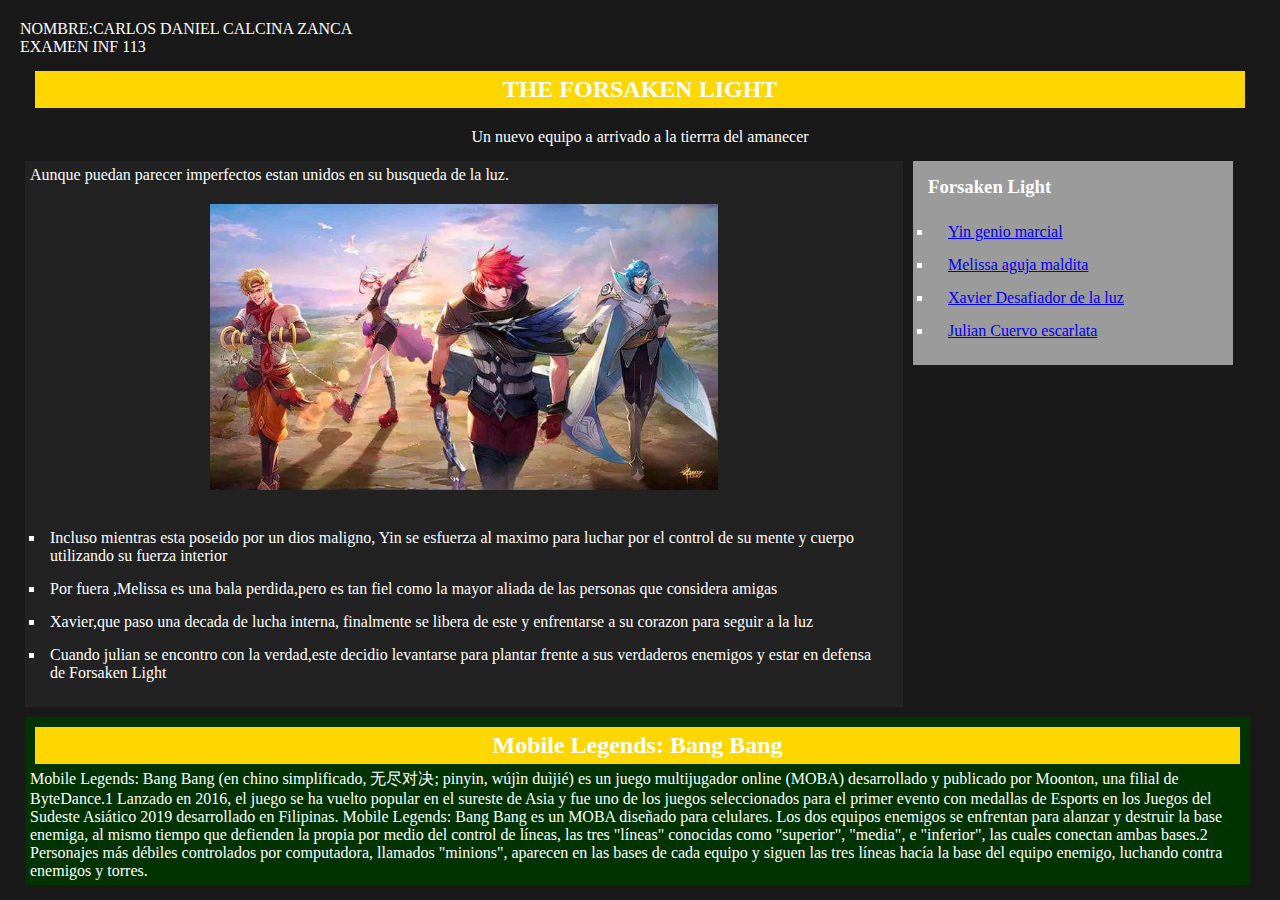
<file: index.html>
<!DOCTYPE html>
<html>
<head>
	<link rel="stylesheet" href="css/estilo_index.css">
</head>
<body>
	NOMBRE:CARLOS DANIEL CALCINA ZANCA <br>
	EXAMEN INF 113
	<header>
	<h2>THE FORSAKEN LIGHT</h2>
	</header>
	<nav>
		Un nuevo equipo a arrivado a la tierrra del amanecer 
	</nav>
	<section>
		Aunque puedan parecer imperfectos estan unidos en su busqueda de la luz.<br>
		<div id="img1">
			<img src="imagenes/The_Forsaken_Light.jpg">
		</div>
		<ul>
			<li>Incluso mientras esta poseido por un dios maligno, Yin se esfuerza al maximo para luchar por el control
			de su mente y cuerpo utilizando su fuerza interior</li>
			<li>Por fuera ,Melissa es una bala perdida,pero es tan fiel como la mayor aliada de las personas que considera amigas</li>
			<li>Xavier,que paso una decada de lucha interna, finalmente se libera de este y enfrentarse a su corazon para seguir a la luz</li>
			<li>Cuando julian se encontro con la verdad,este decidio levantarse para plantar frente a sus verdaderos enemigos y estar en
			defensa de Forsaken Light</li>
		</ul>
	</section>
	<aside>
		<h3>Forsaken Light</h3>
		<ul>
			<li><a href="subpaginas/yin.html">Yin genio marcial</a></li>
			<li><a href="subpaginas/melissa.html">Melissa aguja maldita</a></li>
			<li><a href="subpaginas/xavier.html">Xavier Desafiador de la luz</a></li>
			<li><a href="subpaginas/julian.html">Julian Cuervo escarlata</a></li>
		</ul>
	</aside>
	<footer>
		<h2>Mobile Legends: Bang Bang</h2>
		Mobile Legends: Bang Bang (en chino simplificado, 无尽对决; pinyin, wújìn duìjié) es un juego multijugador online (MOBA) desarrollado 
		y publicado por Moonton, una filial de ByteDance.1​ Lanzado en 2016, el juego se ha vuelto popular en el sureste de Asia y fue uno de los 
		juegos seleccionados para el primer evento con medallas de Esports en los Juegos del Sudeste Asiático 2019 desarrollado en Filipinas.
		Mobile Legends: Bang Bang es un MOBA diseñado para celulares. Los dos equipos enemigos se enfrentan para alanzar y destruir la base enemiga,
		al mismo tiempo que defienden la propia por medio del control de líneas, las tres "líneas" conocidas como "superior", "media", e "inferior",
		las cuales conectan ambas bases.2​ Personajes más débiles controlados por computadora, llamados "minions", aparecen en las bases de 
		cada equipo y siguen las tres líneas hacía la base del equipo enemigo, luchando contra enemigos y torres.
	</footer>
</body>
</html>
</file>
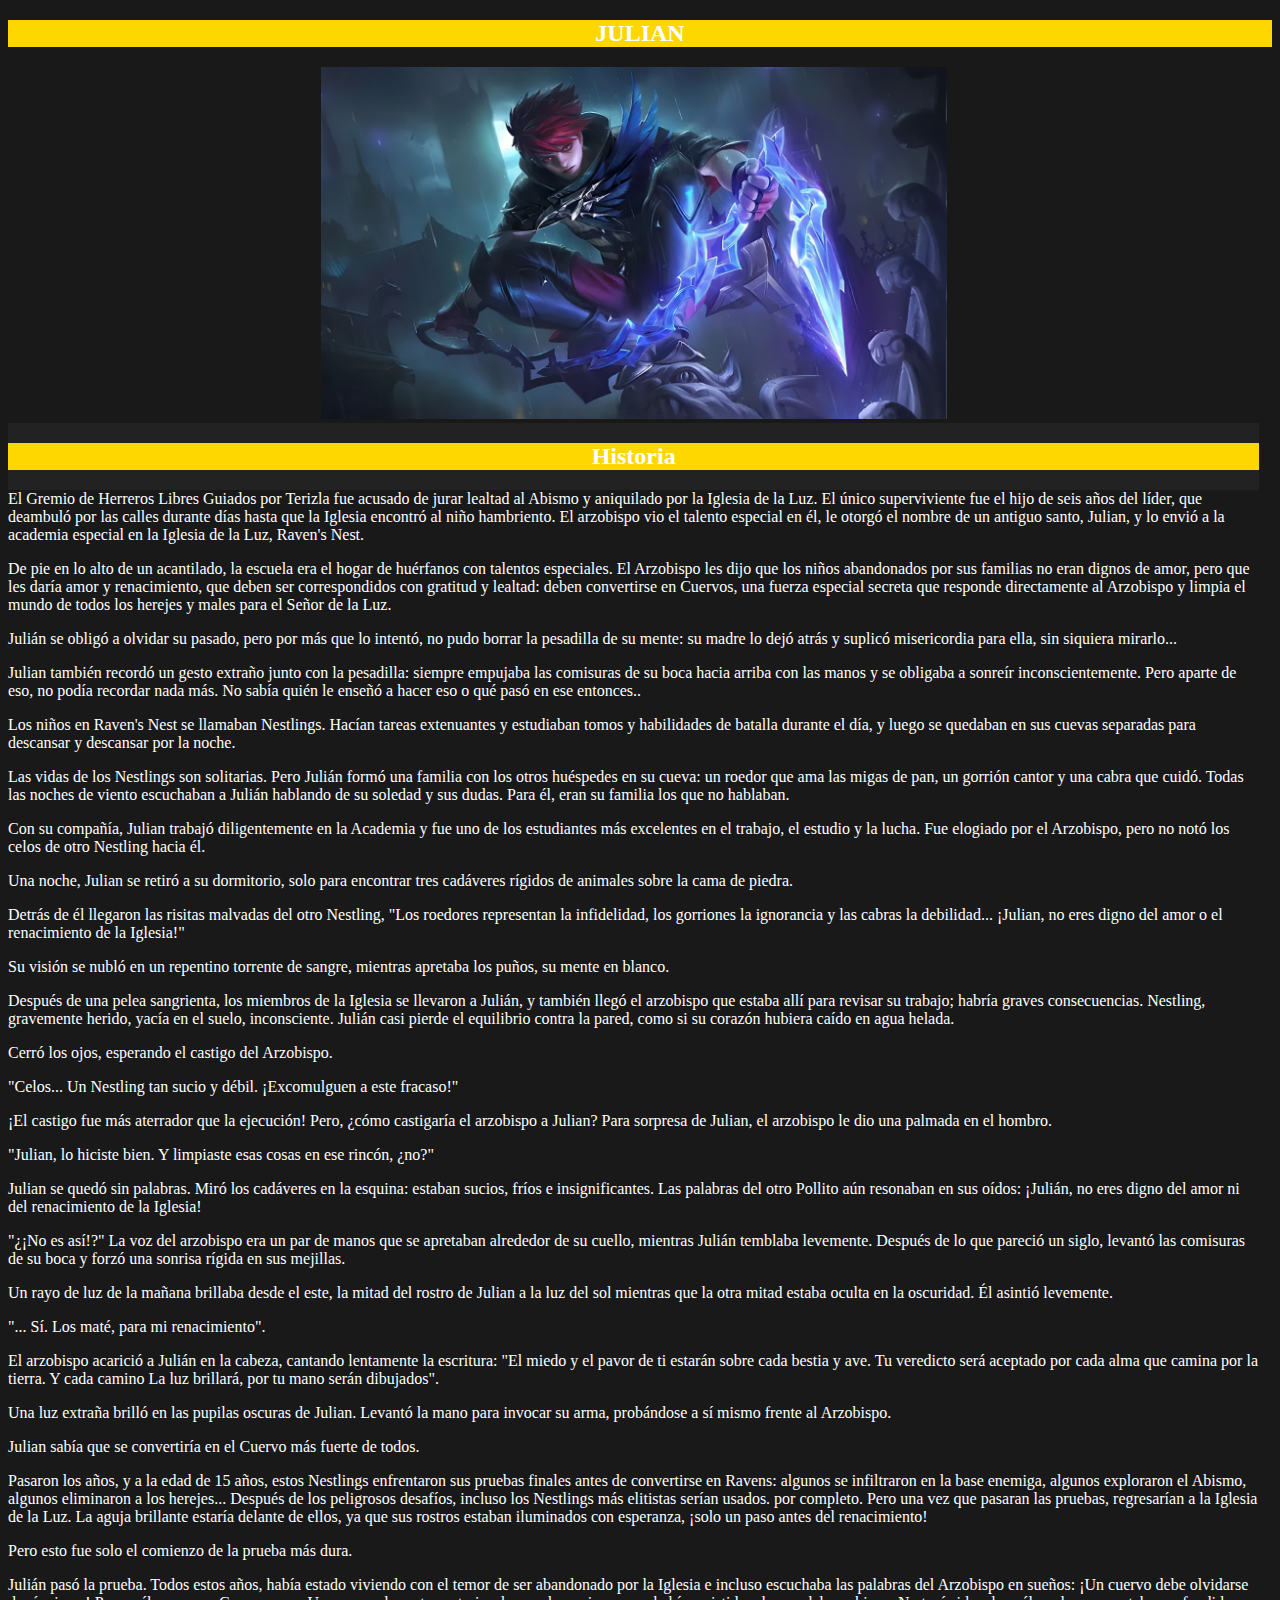
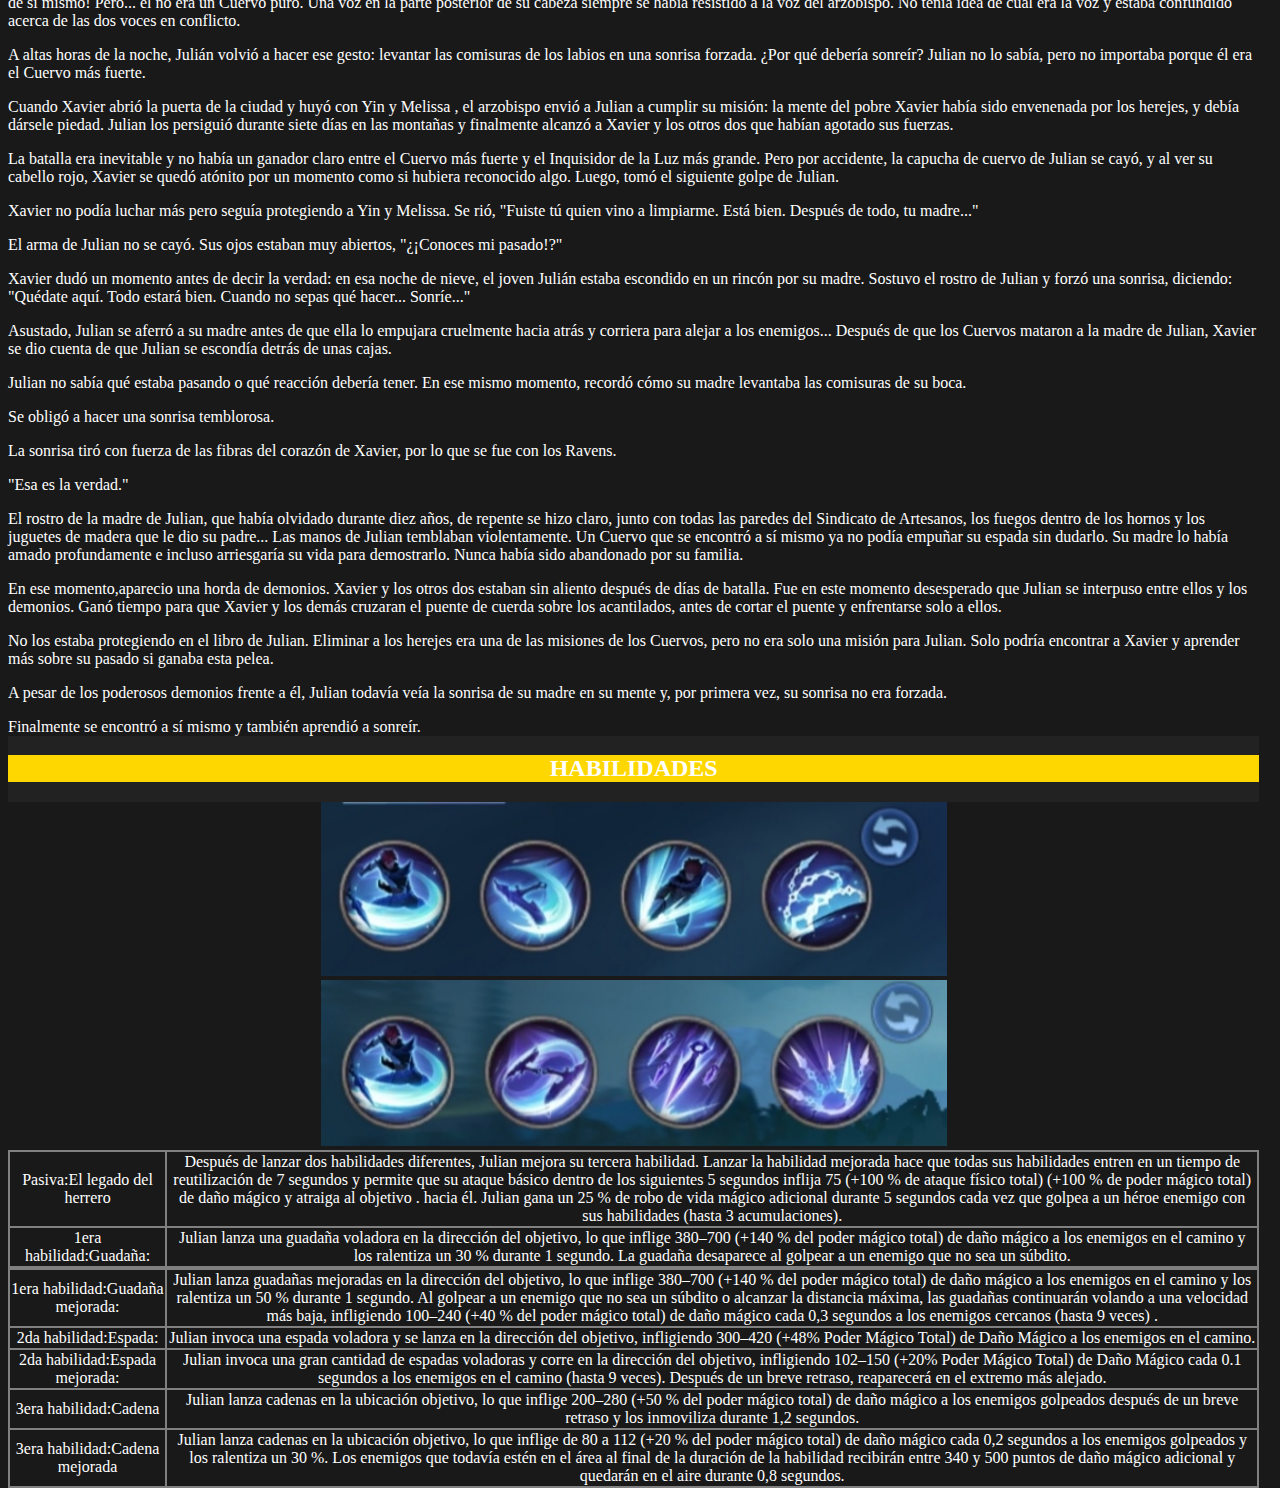
<file: subpaginas/julian.html>
<!DOCTYPE html>
<html>
<head>
	<link rel="stylesheet" href="css_e_imagenes/estilosubp.css">
</head>
<body>
	<header>
	<h2>JULIAN</h2>
	</header>
	<section>
	<div id="img2">
	<img src="css_e_imagenes/julian.jpg">
	</div>
		<h2>Historia</h2>
			<div id="lore">
				<p>El Gremio de Herreros Libres Guiados por Terizla fue acusado de jurar lealtad al Abismo y aniquilado por la Iglesia de la Luz. El único 
				superviviente fue el hijo de seis años del líder, que deambuló por las calles durante días hasta que la Iglesia encontró al niño hambriento. El arzobispo
				vio el talento especial en él, le otorgó el nombre de un antiguo santo, Julian, y lo envió a la academia especial en la Iglesia de la Luz, Raven's Nest.</p>

				<p>De pie en lo alto de un acantilado, la escuela era el hogar de huérfanos con talentos especiales. El Arzobispo les dijo que los niños abandonados por
				sus familias no eran dignos de amor, pero que les daría amor y renacimiento, que deben ser correspondidos con gratitud y lealtad: deben convertirse en 
				Cuervos, una fuerza especial secreta que responde directamente al Arzobispo y limpia el mundo de todos los herejes y males para el Señor de la Luz.</p>

				<p>Julián se obligó a olvidar su pasado, pero por más que lo intentó, no pudo borrar la pesadilla de su mente: su madre lo dejó atrás y suplicó 
				misericordia para ella, sin siquiera mirarlo...</p>

				<p>Julian también recordó un gesto extraño junto con la pesadilla: siempre empujaba las comisuras de su boca hacia arriba con las manos y
				se obligaba a sonreír inconscientemente. Pero aparte de eso, no podía recordar nada más. No sabía quién le enseñó a hacer eso o qué pasó en ese
				entonces..</p>

				<p>Los niños en Raven's Nest se llamaban Nestlings. Hacían tareas extenuantes y estudiaban tomos y habilidades de batalla durante el día, y 
				luego se quedaban en sus cuevas separadas para descansar y descansar por la noche.</p>

				<p>Las vidas de los Nestlings son solitarias. Pero Julián formó una familia con los otros huéspedes en su cueva: un roedor que ama las migas de pan,
				un gorrión cantor y una cabra que cuidó. Todas las noches de viento escuchaban a Julián hablando de su soledad y sus dudas. Para él, eran su familia
				los que no hablaban.</p>

				<p>Con su compañía, Julian trabajó diligentemente en la Academia y fue uno de los estudiantes más excelentes en el trabajo, el estudio y la lucha.
				Fue elogiado por el Arzobispo, pero no notó los celos de otro Nestling hacia él.</p>

				<p>Una noche, Julian se retiró a su dormitorio, solo para encontrar tres cadáveres rígidos de animales sobre la cama de piedra.</p>

				<p>Detrás de él llegaron las risitas malvadas del otro Nestling, "Los roedores representan la infidelidad, los gorriones la ignorancia y las cabras
				la debilidad... ¡Julian, no eres digno del amor o el renacimiento de la Iglesia!"</p>

				<p>Su visión se nubló en un repentino torrente de sangre, mientras apretaba los puños, su mente en blanco.</p>

				<p>Después de una pelea sangrienta, los miembros de la Iglesia se llevaron a Julián, y también llegó el arzobispo que estaba allí para
				revisar su trabajo; habría graves consecuencias. Nestling, gravemente herido, yacía en el suelo, inconsciente. Julián casi pierde el equilibrio 
				contra la pared, como si su corazón hubiera caído en agua helada.<p>

				<p>Cerró los ojos, esperando el castigo del Arzobispo.</p>

				<p>"Celos... Un Nestling tan sucio y débil. ¡Excomulguen a este fracaso!"</p>

				<p>¡El castigo fue más aterrador que la ejecución! Pero, ¿cómo castigaría el arzobispo a Julian? Para sorpresa de Julian, el arzobispo le dio 
				una palmada en el hombro.</p>

				<p>"Julian, lo hiciste bien. Y limpiaste esas cosas en ese rincón, ¿no?"</p>

				<p>Julian se quedó sin palabras. Miró los cadáveres en la esquina: estaban sucios, fríos e insignificantes. Las palabras del otro Pollito aún
				resonaban en sus oídos: ¡Julián, no eres digno del amor ni del renacimiento de la Iglesia!</p>

				<p>"¿¡No es así!?" La voz del arzobispo era un par de manos que se apretaban alrededor de su cuello, mientras Julián temblaba levemente.
				Después de lo que pareció un siglo, levantó las comisuras de su boca y forzó una sonrisa rígida en sus mejillas.</p>

				<p>Un rayo de luz de la mañana brillaba desde el este, la mitad del rostro de Julian a la luz del sol mientras que la otra mitad estaba oculta en 
				la oscuridad. Él asintió levemente.</p>

				<p>"... Sí. Los maté, para mi renacimiento".</p>

				<p>El arzobispo acarició a Julián en la cabeza, cantando lentamente la escritura: "El miedo y el pavor de ti estarán sobre cada bestia y ave. 
				Tu veredicto será aceptado por cada alma que camina por la tierra. Y cada camino La luz brillará, por tu mano serán dibujados".</p>

				<p>Una luz extraña brilló en las pupilas oscuras de Julian. Levantó la mano para invocar su arma, probándose a sí mismo frente al Arzobispo.</p>

				<p>Julian sabía que se convertiría en el Cuervo más fuerte de todos.</p>

				<p>Pasaron los años, y a la edad de 15 años, estos Nestlings enfrentaron sus pruebas finales antes de convertirse en Ravens: algunos se 
				infiltraron en la base enemiga, algunos exploraron el Abismo, algunos eliminaron a los herejes... Después de los peligrosos desafíos,
				incluso los Nestlings más elitistas serían usados. por completo. Pero una vez que pasaran las pruebas, regresarían a la Iglesia de la Luz.
				La aguja brillante estaría delante de ellos, ya que sus rostros estaban iluminados con esperanza, ¡solo un paso antes del renacimiento!</p>

				<p>Pero esto fue solo el comienzo de la prueba más dura.</p>

				<p>
				Julián pasó la prueba. Todos estos años, había estado viviendo con el temor de ser abandonado por la Iglesia e incluso escuchaba las palabras del
				Arzobispo en sueños: ¡Un cuervo debe olvidarse de sí mismo! Pero... él no era un Cuervo puro. Una voz en la parte posterior de su cabeza siempre
				se había resistido a la voz del arzobispo. No tenía idea de cuál era la voz y estaba confundido acerca de las dos voces en conflicto.</p>

				<p>A altas horas de la noche, Julián volvió a hacer ese gesto: levantar las comisuras de los labios en una sonrisa forzada.
				¿Por qué debería sonreír? Julian no lo sabía, pero no importaba porque él era el Cuervo más fuerte.</p>

				<p>Cuando Xavier abrió la puerta de la ciudad y huyó con Yin y Melissa , el arzobispo envió a Julian a cumplir su misión: la mente del pobre
				Xavier había sido envenenada por los herejes, y debía dársele piedad. Julian los persiguió durante siete días en las montañas y finalmente alcanzó 
				a Xavier y los otros dos que habían agotado sus fuerzas.</p>

				<p>La batalla era inevitable y no había un ganador claro entre el Cuervo más fuerte y el Inquisidor de la Luz más grande. Pero por accidente, 
				la capucha de cuervo de Julian se cayó, y al ver su cabello rojo, Xavier se quedó atónito por un momento como si hubiera reconocido algo. 
				Luego, tomó el siguiente golpe de Julian.</p>

				<p>Xavier no podía luchar más pero seguía protegiendo a Yin y Melissa. Se rió, "Fuiste tú quien vino a limpiarme. Está bien. Después de todo, tu madre..."

				<p>El arma de Julian no se cayó. Sus ojos estaban muy abiertos, "¿¡Conoces mi pasado!?"</p>

				<p>Xavier dudó un momento antes de decir la verdad: en esa noche de nieve, el joven Julián estaba escondido en un rincón por su madre. Sostuvo el rostro
				de Julian y forzó una sonrisa, diciendo: "Quédate aquí. Todo estará bien. Cuando no sepas qué hacer... Sonríe..."</p>

				<p>Asustado, Julian se aferró a su madre antes de que ella lo empujara cruelmente hacia atrás y corriera para alejar a los enemigos... 
				Después de que los Cuervos mataron a la madre de Julian, Xavier se dio cuenta de que Julian se escondía detrás de unas cajas.</p>

				<p>Julian no sabía qué estaba pasando o qué reacción debería tener. En ese mismo momento, recordó cómo su madre levantaba las comisuras de su boca.</p>

				<p>Se obligó a hacer una sonrisa temblorosa.</p>

				<p>La sonrisa tiró con fuerza de las fibras del corazón de Xavier, por lo que se fue con los Ravens.</p>

				<p>"Esa es la verdad."</p>

				<p>El rostro de la madre de Julian, que había olvidado durante diez años, de repente se hizo claro, junto con todas las paredes del Sindicato 
				de Artesanos, los fuegos dentro de los hornos y los juguetes de madera que le dio su padre... Las manos de Julian temblaban violentamente. 
				Un Cuervo que se encontró a sí mismo ya no podía empuñar su espada sin dudarlo. Su madre lo había amado profundamente e incluso arriesgaría su vida 
				para demostrarlo. Nunca había sido abandonado por su familia.</p>
				<p>En ese momento,aparecio una horda de demonios. Xavier y los otros dos estaban sin aliento después de días de batalla. Fue en este momento 
				desesperado que Julian se interpuso entre ellos y los demonios. Ganó tiempo para que Xavier y los demás cruzaran el puente de cuerda sobre los 
				acantilados, antes de cortar el puente y enfrentarse solo a ellos.</p>

				<p>No los estaba protegiendo en el libro de Julian. Eliminar a los herejes era una de las misiones de los Cuervos, pero no era solo una misión para Julian.
				Solo podría encontrar a Xavier y aprender más sobre su pasado si ganaba esta pelea.</p>

				<p>A pesar de los poderosos demonios frente a él, Julian todavía veía la sonrisa de su madre en su mente y, por primera vez, su sonrisa no era forzada.</p>

				<p>Finalmente se encontró a sí mismo y también aprendió a sonreír.</p>
		</div>
		<h2>HABILIDADES</h2>
			<div id="imgs">
				<img src="css_e_imagenes/atj1.jpg"><br>
				<img src="css_e_imagenes/atj2.jpg">
			<div>
			<table>
			<tr>
			<td>Pasiva:El legado del herrero</td>
			<td>Después de lanzar dos habilidades diferentes, Julian mejora su tercera habilidad. Lanzar la habilidad mejorada hace que todas sus habilidades 
			entren en un tiempo de reutilización de 7 segundos y permite que su ataque básico dentro de los siguientes 5 segundos inflija 75
			(+100 % de ataque físico total) (+100 % de poder mágico total) de daño mágico y atraiga al objetivo . hacia él. Julian gana un 25 % de robo de
			vida mágico adicional durante 5 segundos cada vez que golpea a un héroe enemigo con sus habilidades (hasta 3 acumulaciones).</td>
			</tr>
			<tr>
			<td>1era habilidad:Guadaña:</td>
			<td>Julian lanza una guadaña voladora en la dirección del objetivo, lo que inflige 380–700 (+140 % del poder mágico total) de daño mágico a
			los enemigos en el camino y los ralentiza un 30 % durante 1 segundo. La guadaña desaparece al golpear a un enemigo que no sea un súbdito.</td>
			</tr>
			<tr>
			<tr>
			<td>1era habilidad:Guadaña mejorada:</td>
			<td>Julian lanza guadañas mejoradas en la dirección del objetivo, lo que inflige 380–700 (+140 % del poder mágico total) de 
			daño mágico a los enemigos en el camino y los ralentiza un 50 % durante 1 segundo. Al golpear a un enemigo que no sea un súbdito o
			alcanzar la distancia máxima, las guadañas continuarán volando a una velocidad más baja, infligiendo 100–240 (+40 % del poder mágico total) 
			de daño mágico cada 0,3 segundos a los enemigos cercanos (hasta 9 veces) .</td>
			</tr>
			<tr>
			<td>2da habilidad:Espada: </td>
			<td>Julian invoca una espada voladora y se lanza en la dirección del objetivo, infligiendo 300–420 (+48% Poder Mágico Total) de Daño Mágico a
			los enemigos en el camino.</td>
			</tr>
			<tr>
			<td>2da habilidad:Espada mejorada: </td>
			<td>Julian invoca una gran cantidad de espadas voladoras y corre en la dirección del objetivo, infligiendo 102–150 (+20% Poder Mágico Total) 
			de Daño Mágico cada 0.1 segundos a los enemigos en el camino (hasta 9 veces). Después de un breve retraso, reaparecerá en el extremo más alejado.</td>
			</tr>
			<tr>
			<td>3era habilidad:Cadena</td>
			<td>Julian lanza cadenas en la ubicación objetivo, lo que inflige 200–280 (+50 % del poder mágico total) de daño mágico a los enemigos golpeados 
			después de un breve retraso y los inmoviliza durante 1,2 segundos.</td>
			</tr>
			<tr>
			<td>3era habilidad:Cadena mejorada</td>
			<td>Julian lanza cadenas en la ubicación objetivo, lo que inflige de 80 a 112 (+20 % del poder mágico total) de daño mágico cada 0,2 segundos a 
			los enemigos golpeados y los ralentiza un 30 %. Los enemigos que todavía estén en el área al final de la duración de la habilidad recibirán entre 340
			y 500 puntos de daño mágico adicional y quedarán en el aire durante 0,8 segundos.</td>
			</tr>
			</table>
	</section>
</body>
</html>
</file>
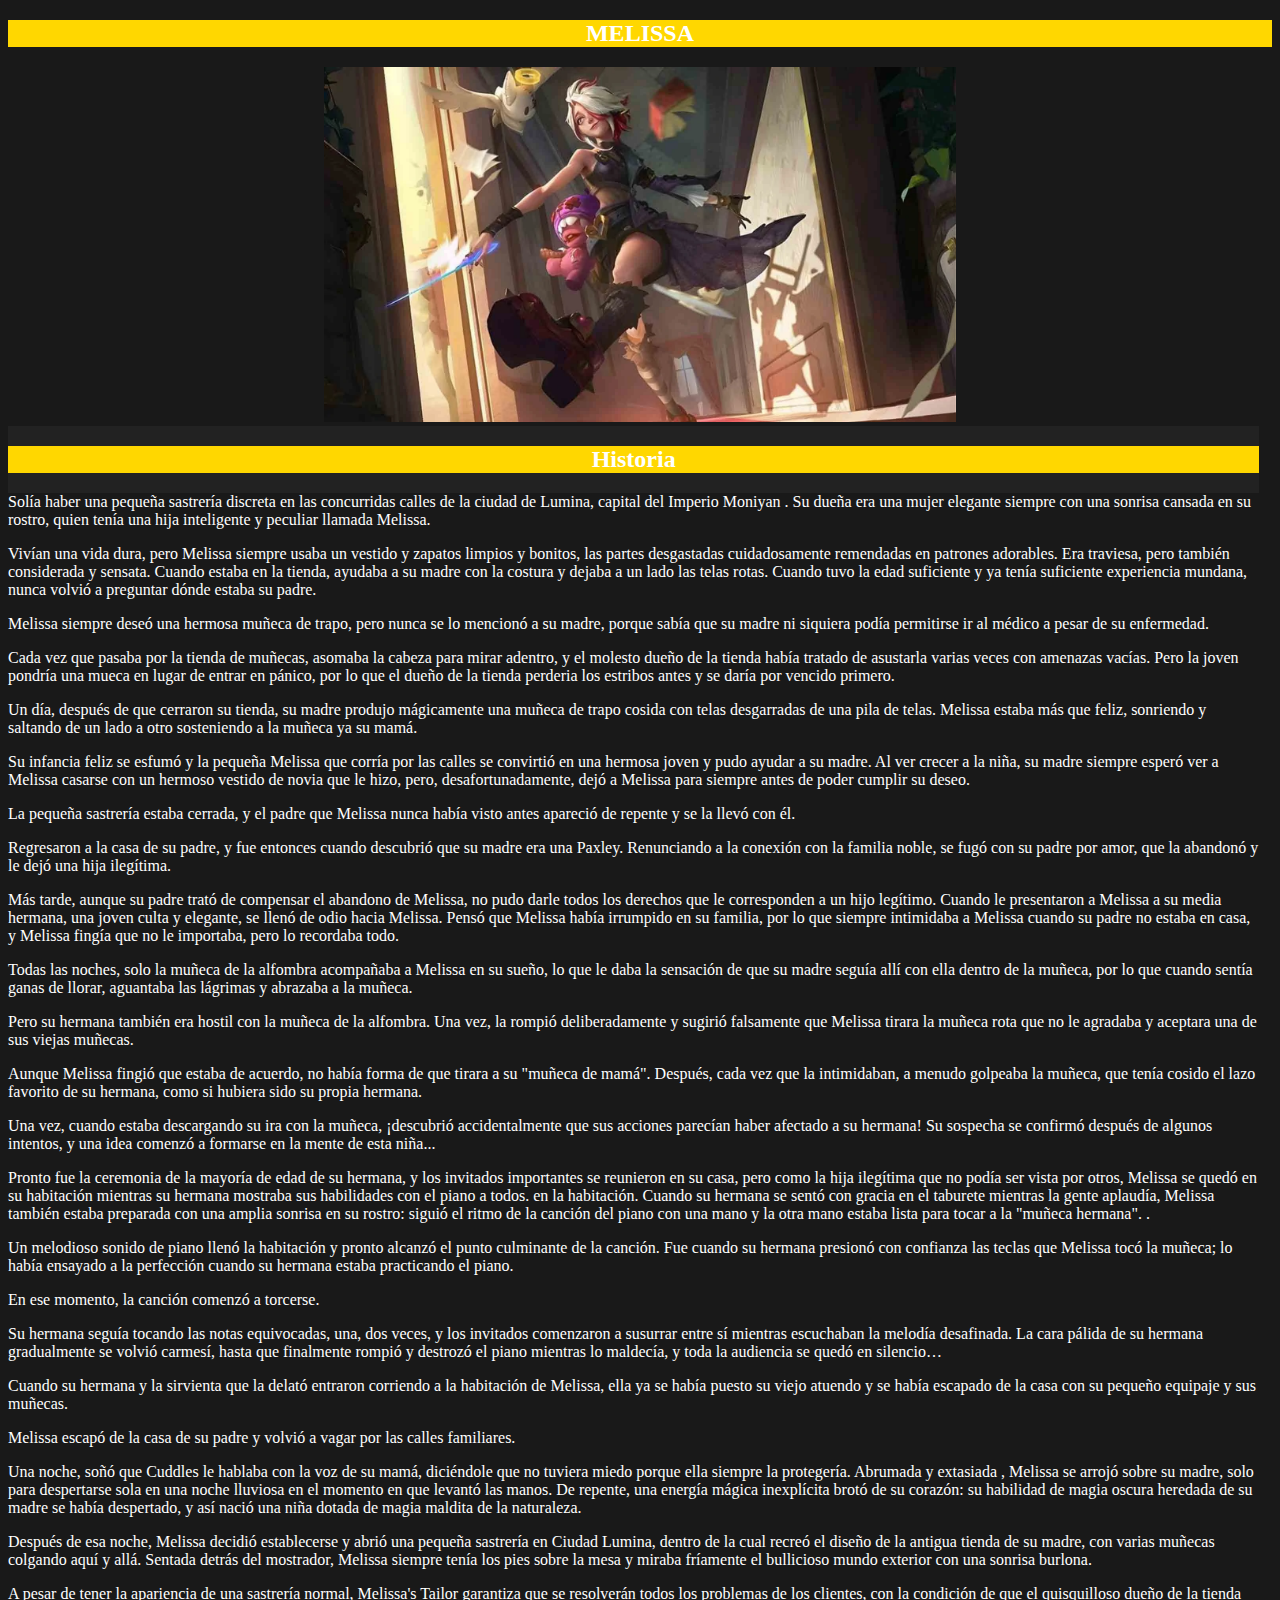
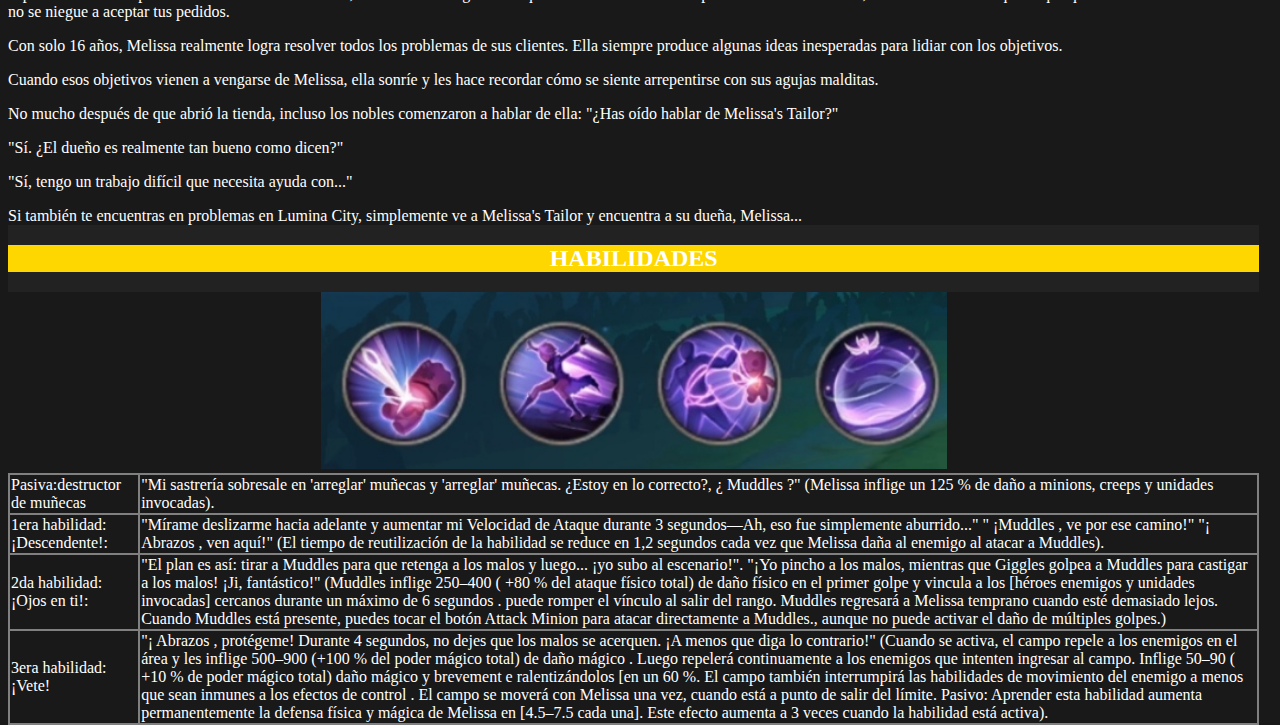
<file: subpaginas/melissa.html>
<!DOCTYPE html>
<html>
<head>
	<link rel="stylesheet" href="css_e_imagenes/estilosubp.css">
</head>
<body>
	<header>
	<h2>MELISSA</h2>
	</header>
	<div id="img2">
	<img src="css_e_imagenes/melissa.webp">
	</div>
	<section>
		<h2>Historia</h2>
		<div id="lore">
			<p>Solía ​​haber una pequeña sastrería discreta en las concurridas calles de la ciudad de Lumina, capital del Imperio Moniyan . Su dueña era una mujer
			elegante siempre con una sonrisa cansada en su rostro, quien tenía una hija inteligente y peculiar llamada Melissa.</p>

			<p>Vivían una vida dura, pero Melissa siempre usaba un vestido y zapatos limpios y bonitos, las partes desgastadas cuidadosamente remendadas en patrones
			adorables. Era traviesa, pero también considerada y sensata. Cuando estaba en la tienda, ayudaba a su madre con la costura y dejaba a un lado las telas rotas.
			Cuando tuvo la edad suficiente y ya tenía suficiente experiencia mundana, nunca volvió a preguntar dónde estaba su padre.</p>

			<p>Melissa siempre deseó una hermosa muñeca de trapo, pero nunca se lo mencionó a su madre, porque sabía que su madre ni siquiera podía permitirse 
			ir al médico a pesar de su enfermedad.</p>

			<p>Cada vez que pasaba por la tienda de muñecas, asomaba la cabeza para mirar adentro, y el molesto dueño de la tienda había tratado de asustarla 
			varias veces con amenazas vacías. Pero la joven pondría una mueca en lugar de entrar en pánico, por lo que el dueño de la tienda 
			perderia los estribos antes y se daría por vencido primero.</p>

			<p>Un día, después de que cerraron su tienda, su madre produjo mágicamente una muñeca de trapo cosida con telas desgarradas de una pila de telas.
			Melissa estaba más que feliz, sonriendo y saltando de un lado a otro sosteniendo a la muñeca ya su mamá.</p>

			<p>Su infancia feliz se esfumó y la pequeña Melissa que corría por las calles se convirtió en una hermosa joven y pudo ayudar a su madre. Al ver 
			crecer a la niña, su madre siempre esperó ver a Melissa casarse con un hermoso vestido de novia que le hizo, pero, desafortunadamente, dejó a
			Melissa para siempre antes de poder cumplir su deseo.</p>

			<p>La pequeña sastrería estaba cerrada, y el padre que Melissa nunca había visto antes apareció de repente y se la llevó con él.</p>

			<p>Regresaron a la casa de su padre, y fue entonces cuando descubrió que su madre era una Paxley. Renunciando a la conexión con la familia noble, 
			se fugó con su padre por amor, que la abandonó y le dejó una hija ilegítima.</p>

			<p>Más tarde, aunque su padre trató de compensar el abandono de Melissa, no pudo darle todos los derechos que le corresponden a un hijo legítimo. 
			Cuando le presentaron a Melissa a su media hermana, una joven culta y elegante, se llenó de odio hacia Melissa. Pensó que Melissa había irrumpido
			en su familia, por lo que siempre intimidaba a Melissa cuando su padre no estaba en casa, y Melissa fingía que no le importaba, pero lo recordaba todo.</p>

			<p>Todas las noches, solo la muñeca de la alfombra acompañaba a Melissa en su sueño, lo que le daba la sensación de que su madre seguía allí 
			con ella dentro de la muñeca, por lo que cuando sentía ganas de llorar, aguantaba las lágrimas y abrazaba a la muñeca.</p>

			<p>Pero su hermana también era hostil con la muñeca de la alfombra. Una vez, la rompió deliberadamente y sugirió falsamente que Melissa tirara la muñeca 
			rota que no le agradaba y aceptara una de sus viejas muñecas.</p>

			<p>Aunque Melissa fingió que estaba de acuerdo, no había forma de que tirara a su "muñeca de mamá". Después, cada vez que la intimidaban,
			a menudo golpeaba la muñeca, que tenía cosido el lazo favorito de su hermana, como si hubiera sido su propia hermana.</p>

			<p>Una vez, cuando estaba descargando su ira con la muñeca, ¡descubrió accidentalmente que sus acciones parecían haber afectado a su hermana! 
			Su sospecha se confirmó después de algunos intentos, y una idea comenzó a formarse en la mente de esta niña...</p>

			<p>Pronto fue la ceremonia de la mayoría de edad de su hermana, y los invitados importantes se reunieron en su casa, pero como la hija ilegítima 
			que no podía ser vista por otros, Melissa se quedó en su habitación mientras su hermana mostraba sus habilidades con el piano a todos.
			en la habitación. Cuando su hermana se sentó con gracia en el taburete mientras la gente aplaudía, Melissa también estaba preparada con una amplia
			sonrisa en su rostro: siguió el ritmo de la canción del piano con una mano y la otra mano estaba lista para tocar a la "muñeca hermana". .</p>

			<p>Un melodioso sonido de piano llenó la habitación y pronto alcanzó el punto culminante de la canción. Fue cuando su hermana presionó con confianza
			las teclas que Melissa tocó la muñeca; lo había ensayado a la perfección cuando su hermana estaba practicando el piano.</p>

			<p>En ese momento, la canción comenzó a torcerse.</p>

			<p>Su hermana seguía tocando las notas equivocadas, una, dos veces, y los invitados comenzaron a susurrar entre sí mientras escuchaban la melodía
			desafinada. La cara pálida de su hermana gradualmente se volvió carmesí, hasta que finalmente rompió y destrozó el piano mientras lo maldecía, y 
			toda la audiencia se quedó en silencio…</p>

			<p>Cuando su hermana y la sirvienta que la delató entraron corriendo a la habitación de Melissa, ella ya se había puesto su viejo atuendo y se 
			había escapado de la casa con su pequeño equipaje y sus muñecas.</p>

			<p>Melissa escapó de la casa de su padre y volvió a vagar por las calles familiares.</p>
			<p>Una noche, soñó que Cuddles le hablaba con la voz de su mamá, diciéndole que no tuviera miedo porque ella siempre la protegería. Abrumada y extasiada
			, Melissa se arrojó sobre su madre, solo para despertarse sola en una noche lluviosa en el momento en que levantó las manos. De repente, una energía mágica
			inexplícita brotó de su corazón: su habilidad de magia oscura heredada de su madre se había despertado, y así nació una niña dotada de magia maldita 
			de la naturaleza.</p>

			<p>Después de esa noche, Melissa decidió establecerse y abrió una pequeña sastrería en Ciudad Lumina, dentro de la cual recreó el diseño de la antigua 
			tienda de su madre, con varias muñecas colgando aquí y allá. Sentada detrás del mostrador, Melissa siempre tenía los pies sobre la mesa y miraba
			fríamente el bullicioso mundo exterior con una sonrisa burlona.</p>

			<p>A pesar de tener la apariencia de una sastrería normal, Melissa's Tailor garantiza que se resolverán todos los problemas de los clientes,
			con la condición de que el quisquilloso dueño de la tienda no se niegue a aceptar tus pedidos.</p>

			<p>Con solo 16 años, Melissa realmente logra resolver todos los problemas de sus clientes. Ella siempre produce algunas ideas inesperadas para lidiar
			con los objetivos.

			<p>Cuando esos objetivos vienen a vengarse de Melissa, ella sonríe y les hace recordar cómo se siente arrepentirse con sus agujas malditas.</p>

			<p>No mucho después de que abrió la tienda, incluso los nobles comenzaron a hablar de ella: "¿Has oído hablar de Melissa's Tailor?"</p>

			<p>"Sí. ¿El dueño es realmente tan bueno como dicen?"</p>

			<p>"Sí, tengo un trabajo difícil que necesita ayuda con..."</p>

			<p>Si también te encuentras en problemas en Lumina City, simplemente ve a Melissa's Tailor y encuentra a su dueña, Melissa...</p>
		
		</div>
		<h2>HABILIDADES</h2>
			<div id="imgs">
			<img src="css_e_imagenes/atm.jpg"><br>
			</div>
			<table>
			<tr>
			<td>Pasiva:destructor de muñecas</td>
			<td>"Mi sastrería sobresale en 'arreglar' muñecas y 'arreglar' muñecas. ¿Estoy en lo correcto?, ¿ Muddles ?"
				(Melissa inflige un 125 % de daño a minions, creeps y unidades invocadas).</td>
			</tr>
			<tr>
			<td>1era habilidad:¡Descendente!:</td>
			<td>"Mírame deslizarme hacia adelante y aumentar mi Velocidad de Ataque durante 3 segundos—Ah, eso fue simplemente aburrido..."
				" ¡Muddles , ve por ese camino!"
				"¡ Abrazos , ven aquí!"
				(El tiempo de reutilización de la habilidad se reduce en 1,2 segundos cada vez que Melissa daña al enemigo al atacar a Muddles).</td>
			</tr>
			<tr>
			<td>2da habilidad:¡Ojos en ti!: </td>
			<td>"El plan es así: tirar a Muddles para que retenga a los malos y luego... ¡yo subo al escenario!".
				"¡Yo pincho a los malos, mientras que Giggles golpea a Muddles para castigar a los malos! ¡Ji, fantástico!"
				(Muddles inflige 250–400 ( +80 % del ataque físico total) de daño físico en el primer golpe y vincula a los 
				[héroes enemigos y unidades invocadas] cercanos durante un máximo de 6 segundos . puede romper el vínculo al salir del rango.
				Muddles regresará a Melissa temprano cuando esté demasiado lejos. Cuando Muddles está presente, puedes tocar el botón Attack 
				Minion para atacar directamente a Muddles., aunque no puede activar el daño de múltiples golpes.)</td>
			</tr>
			<td>3era habilidad:¡Vete!</td>
			<td>"¡ Abrazos , protégeme! Durante 4 segundos, no dejes que los malos se acerquen. ¡A menos que diga lo contrario!"
				(Cuando se activa, el campo repele a los enemigos en el área y les inflige 500–900 (+100 % del poder mágico total) de daño mágico .
				Luego repelerá continuamente a los enemigos que intenten ingresar al campo. Inflige 50–90 ( +10 % de poder mágico total) daño mágico y brevement
				e  ralentizándolos [en un 60 %. El campo también interrumpirá las habilidades de movimiento del enemigo a menos que sean inmunes 
				a los efectos de control . El campo se moverá con Melissa una vez, cuando está a punto de salir del límite.
				Pasivo: Aprender esta habilidad aumenta permanentemente la defensa física y mágica de Melissa en
				[4.5–7.5 cada una]. Este efecto aumenta a 3 veces cuando la habilidad está activa).</td>
			</tr>
			</table>
	</section>
</body>
</html>
</file>
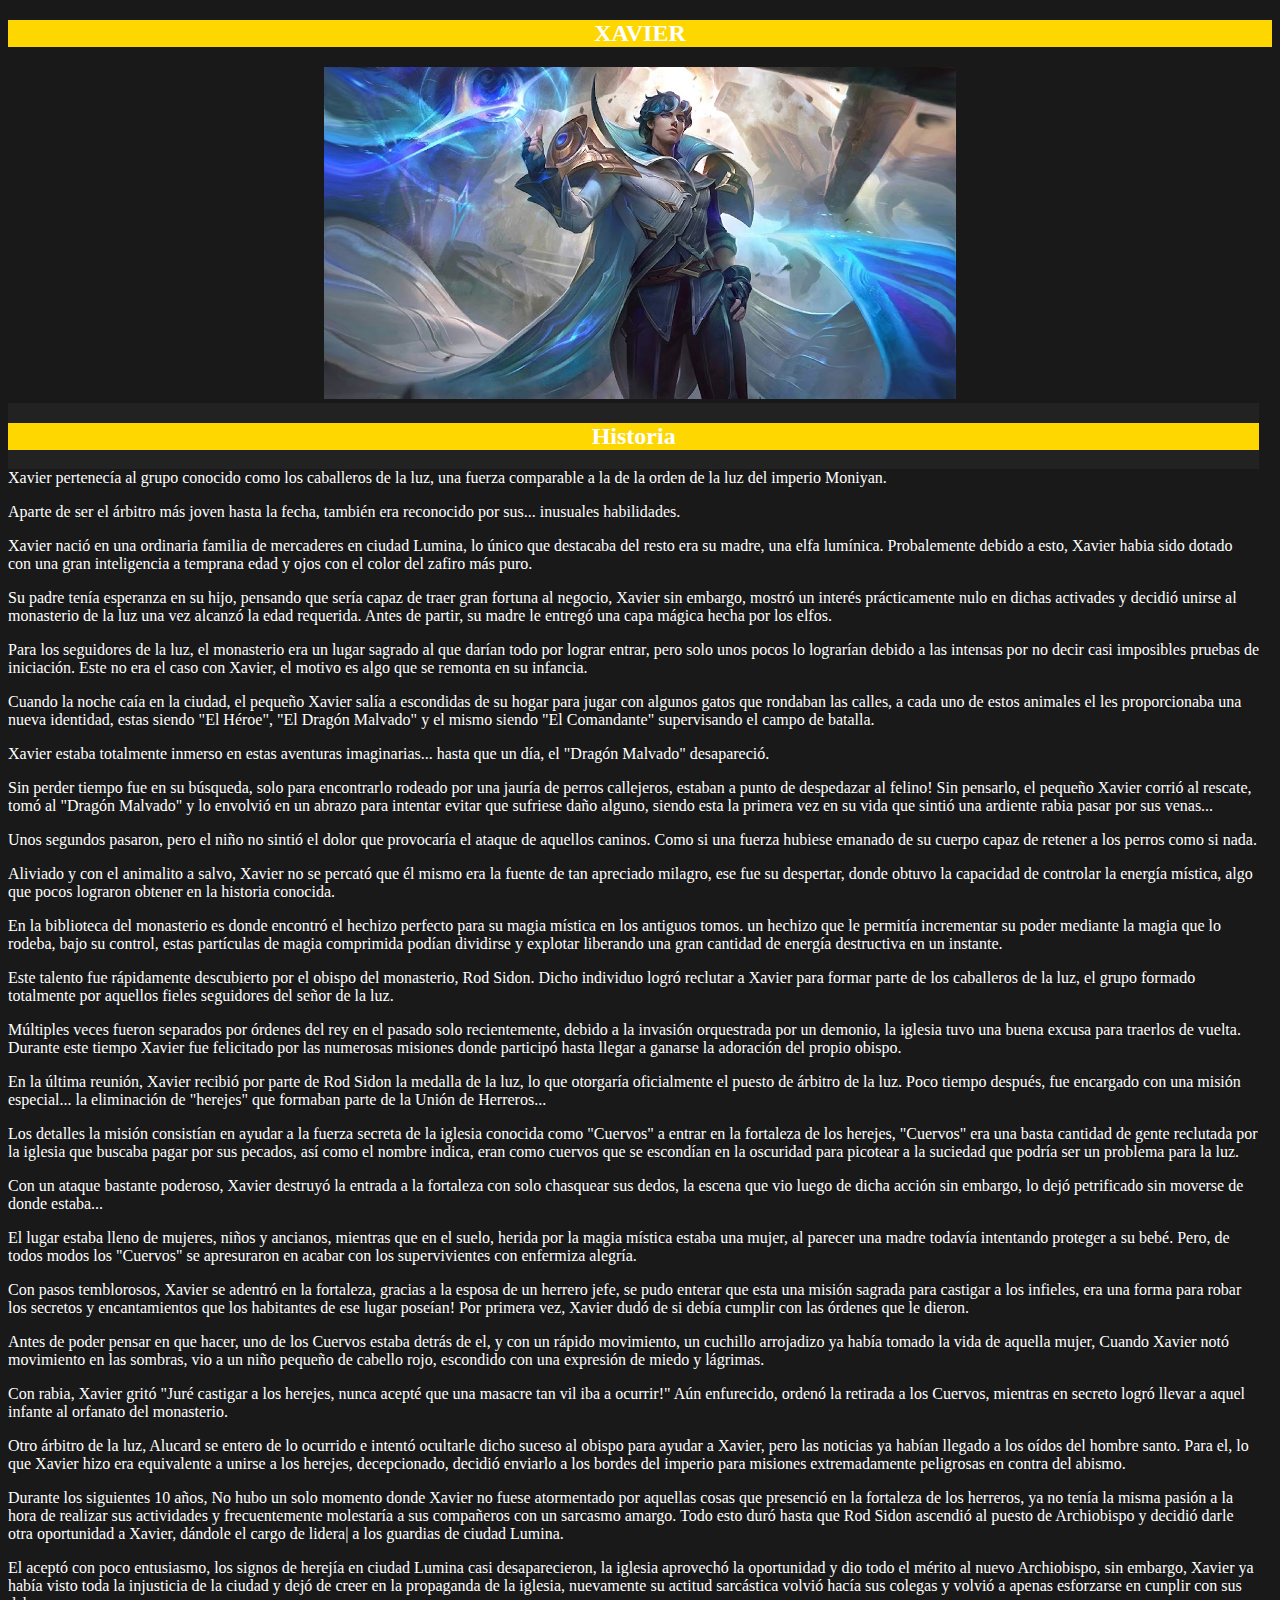
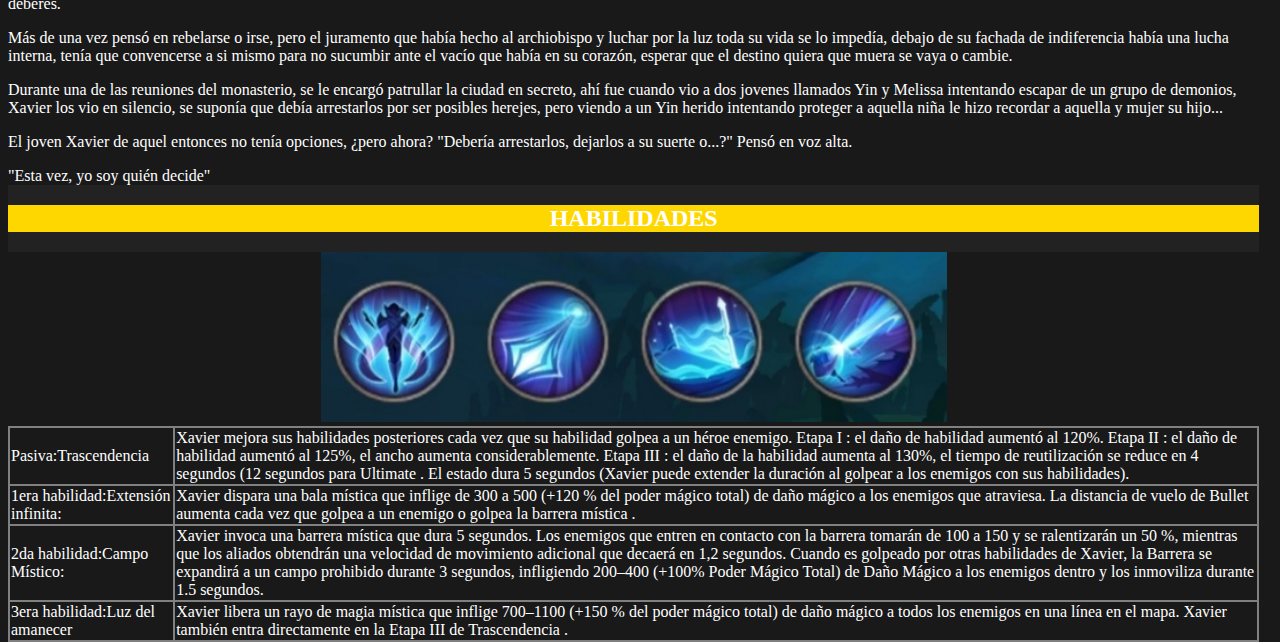
<file: subpaginas/xavier.html>
<!DOCTYPE html>
<html>
<head>
	<link rel="stylesheet" href="css_e_imagenes/estilosubp.css">
</head>
<body>
	<header>
	<h2>XAVIER</h2>
	</header>
	<div id="img2">
	<img src="css_e_imagenes/xavier.jpg">
	</div>
	<section>
		<h2>Historia</h2>
		<div id="lore">
			<p>Xavier pertenecía al grupo conocido como los caballeros de la luz, una fuerza comparable a la de la orden de la luz del imperio Moniyan.</p>

			<p>Aparte de ser el árbitro más joven hasta la fecha, también era reconocido por sus... inusuales habilidades.</p>

			<p>Xavier nació en una ordinaria familia de mercaderes en ciudad Lumina, lo único que destacaba del resto era su madre, una elfa lumínica. Probalemente 
			debido a esto, Xavier habia sido dotado con una gran inteligencia a temprana edad y ojos con el color del zafiro más puro.</p>

			<p>Su padre tenía esperanza en su hijo, pensando que sería capaz de traer gran fortuna al negocio, Xavier sin embargo, mostró un interés prácticamente 
			nulo en dichas activades y decidió unirse al monasterio de la luz una vez alcanzó la edad requerida. Antes de partir, su madre le entregó una capa mágica 
			hecha por los elfos.</p>

			<p>Para los seguidores de la luz, el monasterio era un lugar sagrado al que darían todo por lograr entrar, pero solo unos pocos lo lograrían debido a las 
			intensas por no decir casi imposibles pruebas de iniciación. Este no era el caso con Xavier, el motivo es algo que se remonta en su infancia.</p>

			<p>Cuando la noche caía en la ciudad, el pequeño Xavier salía a escondidas de su hogar para jugar con algunos gatos que rondaban las calles, a cada uno de
			estos animales el les proporcionaba una nueva identidad, estas siendo "El Héroe", "El Dragón Malvado" y el mismo siendo "El Comandante" supervisando el 
			campo de batalla.</p>

			<p>Xavier estaba totalmente inmerso en estas aventuras imaginarias... hasta que un día, el "Dragón Malvado" desapareció.</p>

			<p>Sin perder tiempo fue en su búsqueda, solo para encontrarlo rodeado por una jauría de perros callejeros, estaban a punto de despedazar al felino!
			Sin pensarlo, el pequeño Xavier corrió al rescate, tomó al "Dragón Malvado" y lo envolvió en un abrazo para intentar evitar que sufriese daño alguno, 
			siendo esta la primera vez en su vida que sintió una ardiente rabia pasar por sus venas...</p>

			<p>Unos segundos pasaron, pero el niño no sintió el dolor que provocaría el ataque de aquellos caninos. Como si una fuerza hubiese emanado de su cuerpo
			capaz de retener a los perros como si nada.</p>

			<p>Aliviado y con el animalito a salvo, Xavier no se percató que él mismo era la fuente de tan apreciado milagro, ese fue su despertar, donde obtuvo 
			la capacidad de controlar la energía mística, algo que pocos lograron obtener en la historia conocida.</p>

			<p>En la biblioteca del monasterio es donde encontró el hechizo perfecto para su magia mística en los antiguos tomos. un hechizo que le permitía incrementar
			su poder mediante la magia que lo rodeba, bajo su control, estas partículas de magia comprimida podían dividirse y explotar liberando una gran cantidad de
			energía destructiva en un instante.</p>

			<p>Este talento fue rápidamente descubierto por el obispo del monasterio, Rod Sidon. Dicho individuo logró reclutar a Xavier para formar parte de los
			caballeros de la luz, el grupo formado totalmente por aquellos fieles seguidores del señor de la luz.</p>

			<p>Múltiples veces fueron separados por órdenes del rey en el pasado solo recientemente, debido a la invasión orquestrada por un demonio, la iglesia tuvo 
			una buena excusa para traerlos de vuelta. Durante este tiempo Xavier fue felicitado por las numerosas misiones donde participó hasta llegar a ganarse la
			adoración del propio obispo.</p>

			<p>En la última reunión, Xavier recibió por parte de Rod Sidon la medalla de la luz, lo que otorgaría oficialmente el puesto de árbitro de la luz.
			Poco tiempo después, fue encargado con una misión especial... la eliminación de "herejes" que formaban parte de la Unión de Herreros...</p>

			<p>Los detalles la misión consistían en ayudar a la fuerza secreta de la iglesia conocida como "Cuervos" a entrar en la fortaleza de los herejes,
			"Cuervos" era una basta cantidad de gente reclutada por la iglesia que buscaba pagar por sus pecados, así como el nombre indica, eran como cuervos
			que se escondían en la oscuridad para picotear a la suciedad que podría ser un problema para la luz.</p>

			<p>Con un ataque bastante poderoso, Xavier destruyó la entrada a la fortaleza con solo chasquear sus dedos, la escena que vio luego de dicha acción 
			sin embargo, lo dejó petrificado sin moverse de donde estaba...</p>

			<p>El lugar estaba lleno de mujeres, niños y ancianos, mientras que en el suelo, herida por la magia mística estaba una mujer, al parecer una madre 
			todavía intentando proteger a su bebé. Pero, de todos modos los "Cuervos" se apresuraron en acabar con los supervivientes con enfermiza alegría.</p>

			<p>Con pasos temblorosos, Xavier se adentró en la fortaleza, gracias a la esposa de un herrero jefe, se pudo enterar que esta una misión sagrada para
			castigar a los infieles, era una forma para robar los secretos y encantamientos que los habitantes de ese lugar poseían! Por primera vez, Xavier dudó 
			de si debía cumplir con las órdenes que le dieron.</p>

			<p>Antes de poder pensar en que hacer, uno de los Cuervos estaba detrás de el, y con un rápido movimiento, un cuchillo arrojadizo ya había tomado 
			la vida de aquella mujer, Cuando Xavier notó movimiento en las sombras, vio a un niño pequeño de cabello rojo, escondido con una expresión de miedo 
			y lágrimas.</p>

			<p>Con rabia, Xavier gritó "Juré castigar a los herejes, nunca acepté que una masacre tan vil iba a ocurrir!" Aún enfurecido, ordenó la retirada a 
			los Cuervos, mientras en secreto logró llevar a aquel infante al orfanato del monasterio.</p>

			<p>Otro árbitro de la luz, Alucard se entero de lo ocurrido e intentó ocultarle dicho suceso al obispo para ayudar a Xavier, pero las noticias ya
			habían llegado a los oídos del hombre santo. Para el, lo que Xavier hizo era equivalente a unirse a los herejes, decepcionado, decidió enviarlo a los
			bordes del imperio para misiones extremadamente peligrosas en contra del abismo.</p>

			<p>Durante los siguientes 10 años, No hubo un solo momento donde Xavier no fuese atormentado por aquellas cosas que presenció en la fortaleza de los
			herreros, ya no tenía la misma pasión a la hora de realizar sus actividades y frecuentemente molestaría a sus compañeros con un sarcasmo amargo. Todo esto
			duró hasta que Rod Sidon ascendió al puesto de Archiobispo y decidió darle otra oportunidad a Xavier, dándole el cargo de lidera| a los guardias de ciudad
			Lumina.</p>

			<p>El aceptó con poco entusiasmo, los signos de herejía en ciudad Lumina casi desaparecieron, la iglesia aprovechó la oportunidad y dio todo el mérito 
			al nuevo Archiobispo, sin embargo, Xavier ya había visto toda la injusticia de la ciudad y dejó de creer en la propaganda de la iglesia, nuevamente su
			actitud sarcástica volvió hacía sus colegas y volvió a apenas esforzarse en cunplir con sus deberes.</p>

			<p>Más de una vez pensó en rebelarse o irse, pero el juramento que había hecho al archiobispo y luchar por la luz toda su vida se lo impedía, debajo de su
			fachada de indiferencia había una lucha interna, tenía que convencerse a si mismo para no sucumbir ante el vacío que había en su corazón, esperar que el 
			destino quiera que muera se vaya o cambie.</p>

			<p>Durante una de las reuniones del monasterio, se le encargó patrullar la ciudad en secreto, ahí fue cuando vio a dos jovenes llamados Yin y Melissa
			intentando escapar de un grupo de demonios, Xavier los vio en silencio, se suponía que debía arrestarlos por ser posibles herejes, pero viendo a un Yin herido 
			intentando proteger a aquella niña le hizo recordar a aquella y mujer su hijo...</p>

			<p>El joven Xavier de aquel entonces no tenía opciones, ¿pero ahora? "Debería arrestarlos, dejarlos a su suerte o...?" Pensó en voz alta.</p>

			<p>"Esta vez, yo soy quién decide"</p>
		</div>
		<h2>HABILIDADES</h2>
		<div id="imgs">
			<img src="css_e_imagenes/atx.jpg"><br>
		</div>
			<table>
			<tr>
			<td>Pasiva:Trascendencia</td>
			<td>Xavier mejora sus habilidades posteriores cada vez que su habilidad golpea a un héroe enemigo.
			Etapa I : el daño de habilidad aumentó al 120%.
			Etapa II : el daño de habilidad aumentó al 125%, el ancho aumenta considerablemente. 
			Etapa III : el daño de la habilidad aumenta al 130%, el tiempo de reutilización se reduce en 4 segundos (12 segundos para Ultimate . 
			El estado dura 5 segundos (Xavier puede extender la duración al golpear a los enemigos con sus habilidades).</td>
			</tr>
			<tr>
			<td>1era habilidad:Extensión infinita:</td>
			<td>Xavier dispara una bala mística que inflige de 300 a 500 (+120 % del poder mágico total) de daño mágico a los enemigos que atraviesa.
				La distancia de vuelo de Bullet aumenta cada vez que golpea a un enemigo o golpea la barrera mística .</td>
			</tr>
			<tr>
			<td>2da habilidad:Campo Místico: </td>
			<td>Xavier invoca una barrera mística que dura 5 segundos. Los enemigos que entren en contacto con la barrera tomarán de 100 a 150 y se ralentizarán un 50 %,
				mientras que los aliados obtendrán una velocidad de movimiento adicional que decaerá en 1,2 segundos.
				Cuando es golpeado por otras habilidades de Xavier, la Barrera se expandirá a un campo prohibido durante 3 segundos, infligiendo 200–400
				(+100% Poder Mágico Total) de Daño Mágico a los enemigos dentro y los inmoviliza durante 1.5 segundos.</td>
			</tr>
			<td>3era habilidad:Luz del amanecer</td>
			<td>Xavier libera un rayo de magia mística que inflige 700–1100 (+150 % del poder mágico total) de daño mágico a todos los enemigos en una línea en el mapa.
				Xavier también entra directamente en la Etapa III de Trascendencia .</td>
			</tr>
			</table>
	</section>
</body>
</html>
</file>
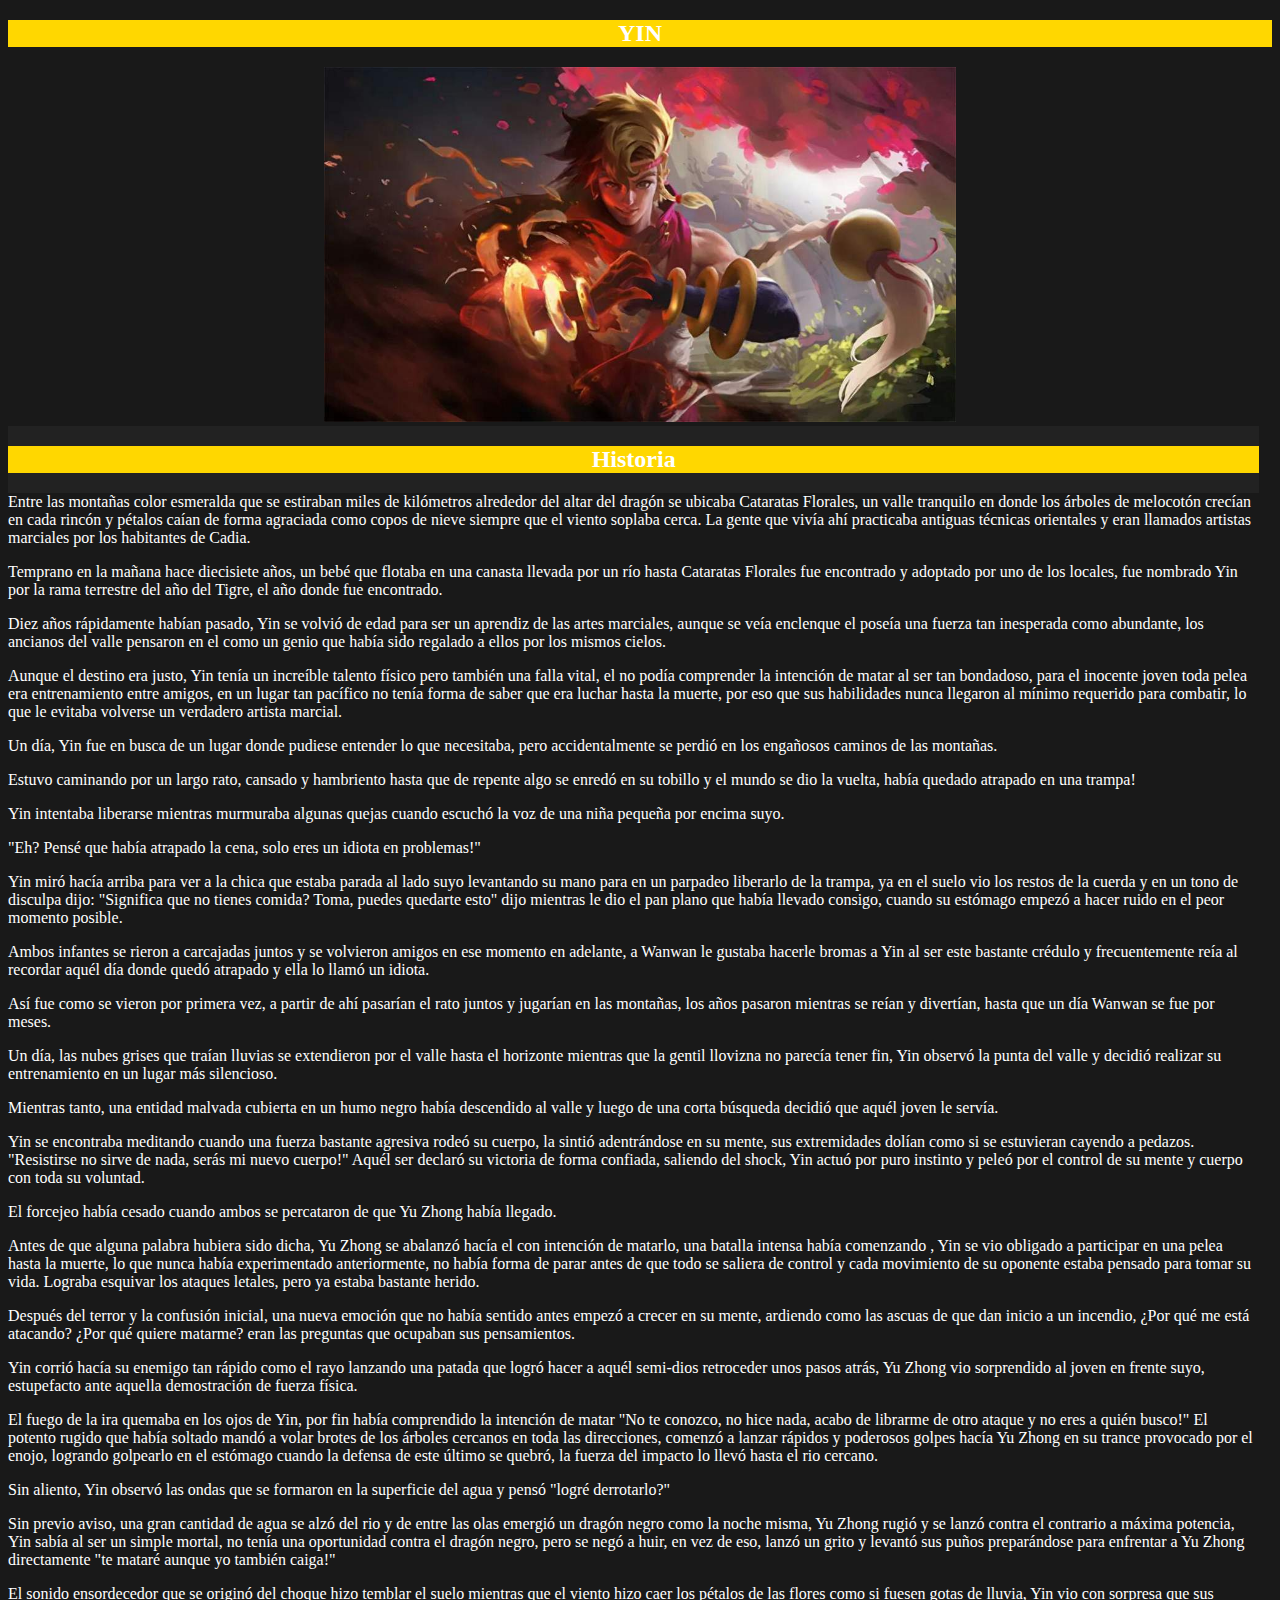
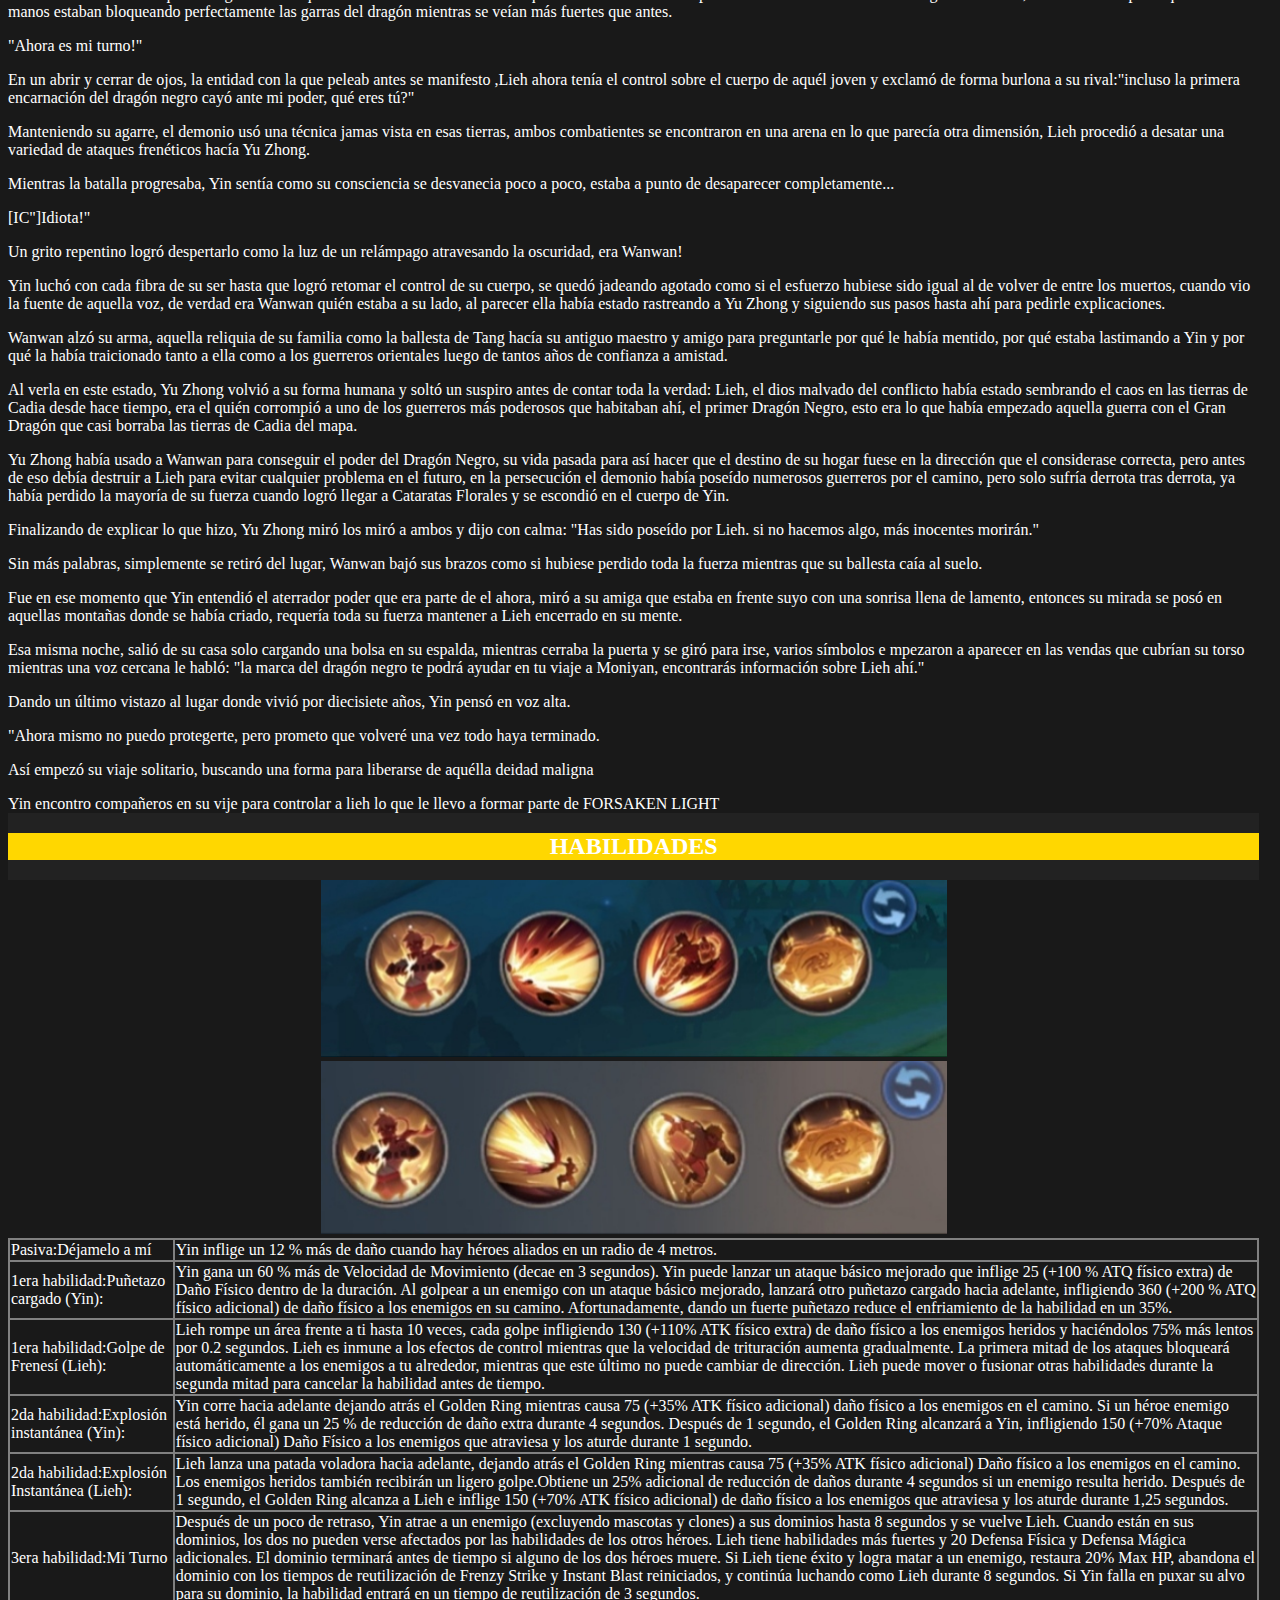
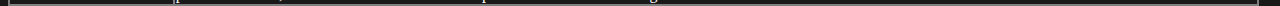
<file: subpaginas/yin.html>
<!DOCTYPE html>
<html>
<head>
	<link rel="stylesheet" href="css_e_imagenes/estilosubp.css">
</head>
<body>
	<header>
	<h2>YIN</h2>
	</header>
	<div id="img2">
	<img src="css_e_imagenes/yin.jpg">
	</div>
	<section>
		<h2>Historia</h2>
		<div id="lore">
			<p>
			Entre las montañas color esmeralda que se estiraban miles de kilómetros alrededor del altar del dragón se ubicaba Cataratas Florales, 
			un valle tranquilo en donde los árboles de melocotón crecían en cada rincón y pétalos caían de forma agraciada como copos de nieve siempre 
			que el viento soplaba cerca. La gente que vivía ahí practicaba antiguas técnicas orientales y eran llamados artistas marciales por los habitantes
			 de Cadia.
			 </p>
			<p>
			Temprano en la mañana hace diecisiete años, un bebé que flotaba en una canasta llevada por un río hasta Cataratas Florales fue encontrado y 
			adoptado por uno de los locales, fue nombrado Yin por la rama terrestre del año del Tigre, el año donde fue encontrado.
			</p>

			<p>
			Diez años rápidamente habían pasado, Yin se volvió de edad para ser un aprendiz de las artes marciales, aunque se veía enclenque el poseía
			 una fuerza tan inesperada como abundante, los ancianos del valle pensaron en el como un genio que había sido regalado a ellos por los mismos cielos.
			 </p>
			<p>
			Aunque el destino era justo, Yin tenía un increíble talento físico pero también una falla vital, el no podía comprender la intención de matar al ser
			 tan bondadoso, para el inocente joven toda pelea era entrenamiento entre amigos, en un lugar tan pacífico no tenía forma de saber que era luchar 
			 hasta la muerte, por eso que sus habilidades nunca llegaron al mínimo requerido para combatir, lo que le evitaba volverse un verdadero artista
			 marcial.
			</p>

			<p>Un día, Yin fue en busca de un lugar donde pudiese entender lo que necesitaba, pero accidentalmente se perdió en los engañosos caminos de las 
			montañas.
			</p>

			<p>Estuvo caminando por un largo rato, cansado y hambriento hasta que de repente algo se enredó en su tobillo y el mundo se dio la vuelta,
			 había quedado atrapado en una trampa!
			</p>
			<p>Yin intentaba liberarse mientras murmuraba algunas quejas cuando escuchó la voz de una niña pequeña por encima suyo.</p>

			<p>"Eh? Pensé que había atrapado la cena, solo eres un idiota en problemas!"</p>

			<p>Yin miró hacía arriba para ver a la chica que estaba parada al lado suyo levantando su mano para en un parpadeo liberarlo de la trampa,
			 ya en el suelo vio los restos de la cuerda y en un tono de disculpa dijo: "Significa que no tienes comida? Toma, puedes quedarte esto" 
			 dijo mientras le dio el pan plano que había llevado consigo, cuando su estómago empezó a hacer ruido en el peor momento posible.
			 </p>

			<p>Ambos infantes se rieron a carcajadas juntos y se volvieron amigos en ese momento en adelante, a Wanwan le gustaba hacerle bromas a
			 Yin al ser este bastante crédulo y frecuentemente reía al recordar aquél día donde quedó atrapado y ella lo llamó un idiota.
			 </p>

			<p>Así fue como se vieron por primera vez, a partir de ahí pasarían el rato juntos y jugarían en las montañas,
			 los años pasaron mientras se reían y divertían, hasta que un día Wanwan se fue por meses.</p>

			<p>Un día, las nubes grises que traían lluvias se extendieron por el valle hasta el horizonte mientras que la gentil llovizna no parecía tener fin,
			 Yin observó la punta del valle y decidió realizar su entrenamiento en un lugar más silencioso.</p>

			<p>Mientras tanto, una entidad malvada cubierta en un humo negro había descendido al valle y luego de una corta búsqueda decidió que aquél joven 
			le servía.</p>

			<p>Yin se encontraba meditando cuando una fuerza bastante agresiva rodeó su cuerpo, la sintió adentrándose en su mente, sus extremidades dolían como
			 si se estuvieran cayendo a pedazos. "Resistirse no sirve de nada, serás mi nuevo cuerpo!" Aquél ser declaró su victoria de forma confiada, saliendo
			 del shock, Yin actuó por puro instinto y peleó por el control de su mente y cuerpo con toda su voluntad.</p>

			<p>El forcejeo había cesado cuando ambos se percataron de que Yu Zhong había llegado.</p>

			<p>Antes de que alguna palabra hubiera sido dicha, Yu Zhong se abalanzó hacía el con intención de matarlo, una batalla intensa había comenzando
			, Yin se vio obligado a participar en una pelea hasta la muerte, lo que nunca había experimentado anteriormente, no había forma de parar antes de
			 que todo se saliera de control y cada movimiento de su oponente estaba pensado para tomar su vida. Lograba esquivar los ataques letales, 
			 pero ya estaba bastante herido.</p>

			<p>Después del terror y la confusión inicial, una nueva emoción que no había sentido antes empezó a crecer en su mente, ardiendo como las ascuas
			 de que dan inicio a un incendio, ¿Por qué me está atacando? ¿Por qué quiere matarme? eran las preguntas que ocupaban sus pensamientos.</p>

			<p>Yin corrió hacía su enemigo tan rápido como el rayo lanzando una patada que logró hacer a aquél semi-dios retroceder unos pasos atrás, 
			Yu Zhong vio sorprendido al joven en frente suyo, estupefacto ante aquella demostración de fuerza física.</p>

			<p>El fuego de la ira quemaba en los ojos de Yin, por fin había comprendido la intención de matar "No te conozco, no hice nada, acabo de 
			librarme de otro ataque y no eres a quién busco!" El potento rugido que había soltado mandó a volar brotes de los árboles cercanos en toda las 
			direcciones, comenzó a lanzar rápidos y poderosos golpes hacía Yu Zhong en su trance provocado por el enojo, logrando golpearlo en el estómago 
			cuando la defensa de este último se quebró, la fuerza del impacto lo llevó hasta el rio cercano.</p>

			<p>Sin aliento, Yin observó las ondas que se formaron en la superficie del agua y pensó "logré derrotarlo?"</p>

			<p>Sin previo aviso, una gran cantidad de agua se alzó del rio y de entre las olas emergió un dragón negro como la noche misma, Yu Zhong rugió y
			 se lanzó contra el contrario a máxima potencia, Yin sabía al ser un simple mortal, no tenía una oportunidad contra el dragón negro, pero se negó 
			 a huir, en vez de eso, lanzó un grito y levantó sus puños preparándose para enfrentar a Yu Zhong directamente 
			 "te mataré aunque yo también caiga!"</p>

			<p>El sonido ensordecedor que se originó del choque hizo temblar el suelo mientras que el viento hizo caer los pétalos de las flores como si
			 fuesen gotas de lluvia, Yin vio con sorpresa que sus manos estaban bloqueando perfectamente las garras del dragón mientras se veían más fuertes 
			 que antes.</p>

			<p>"Ahora es mi turno!"</p>

			<p>En un abrir y cerrar de ojos, la entidad con la que peleab antes se manifesto ,Lieh ahora tenía el control sobre el cuerpo de aquél joven 
			y exclamó de forma burlona a su rival:"incluso la primera encarnación del dragón negro cayó ante mi poder, qué eres tú?"</p>

			<p>Manteniendo su agarre, el demonio usó una técnica jamas vista en esas tierras, ambos combatientes se encontraron en una arena en 
			lo que parecía otra dimensión, Lieh procedió a desatar una variedad de ataques frenéticos hacía Yu Zhong.</p>

			<p>Mientras la batalla progresaba, Yin sentía como su consciencia se desvanecia poco a poco, estaba a punto de desaparecer completamente...</p>

			<p>[IC"]Idiota!"</p>

			<p>Un grito repentino logró despertarlo como la luz de un relámpago atravesando la oscuridad, era Wanwan!</p>

			<p>Yin luchó con cada fibra de su ser hasta que logró retomar el control de su cuerpo, se quedó jadeando agotado como si el esfuerzo hubiese 
			sido igual al de volver de entre los muertos, cuando vio la fuente de aquella voz, de verdad era Wanwan quién estaba a su lado, al parecer ella 
			había estado rastreando a Yu Zhong y siguiendo sus pasos hasta ahí para pedirle explicaciones.</p>

			<p>Wanwan alzó su arma, aquella reliquia de su familia como la ballesta de Tang hacía su antiguo maestro y amigo para preguntarle por qué 
			le había mentido, por qué estaba lastimando a Yin y por qué la había traicionado tanto a ella como a los guerreros orientales luego de tantos
			 años de confianza a amistad.</p>

			<p>Al verla en este estado, Yu Zhong volvió a su forma humana y soltó un suspiro antes de contar toda la verdad: Lieh, el dios malvado 
			del conflicto había estado sembrando el caos en las tierras de Cadia desde hace tiempo, era el quién corrompió a uno de los guerreros más 
			poderosos que habitaban ahí, el primer Dragón Negro, esto era lo que había empezado aquella guerra con el Gran Dragón que casi borraba las 
			tierras de Cadia del mapa.</p>

			<p>Yu Zhong había usado a Wanwan para conseguir el poder del Dragón Negro, su vida pasada para así hacer que el destino de su hogar
			 fuese en la dirección que el considerase correcta, pero antes de eso debía destruir a Lieh para evitar cualquier problema en el futuro,
			 en la persecución el demonio había poseído numerosos guerreros por el camino, pero solo sufría derrota tras derrota, ya había perdido la 
			 mayoría de su fuerza cuando logró llegar a Cataratas Florales y se escondió en el cuerpo de Yin.</p>

			<p>Finalizando de explicar lo que hizo, Yu Zhong miró los miró a ambos y dijo con calma: "Has sido poseído por Lieh. si no hacemos algo, 
			más inocentes morirán."</p>

			<p>Sin más palabras, simplemente se retiró del lugar, Wanwan bajó sus brazos como si hubiese perdido toda la fuerza mientras que su ballesta
			 caía al suelo.</p>

			<p>Fue en ese momento que Yin entendió el aterrador poder que era parte de el ahora, miró a su amiga que estaba en frente suyo con una sonrisa
			 llena de lamento, entonces su mirada se posó en aquellas montañas donde se había criado, requería toda su fuerza mantener a Lieh encerrado en 
			 su mente.</p>

			<p>Esa misma noche, salió de su casa solo cargando una bolsa en su espalda, mientras cerraba la puerta y se giró para irse, varios símbolos e
			mpezaron a aparecer en las vendas que cubrían su torso mientras una voz cercana le habló: "la marca del dragón negro te podrá ayudar en tu 
			viaje a Moniyan, encontrarás información sobre Lieh ahí."</p>

			<p>Dando un último vistazo al lugar donde vivió por diecisiete años, Yin pensó en voz alta.</p>
			<p>"Ahora mismo no puedo protegerte, pero prometo que volveré una vez todo haya terminado.</p>
			<p>Así empezó su viaje solitario, buscando una forma para liberarse de aquélla deidad maligna</p>
			<p>Yin encontro compañeros en su vije para controlar a lieh lo que le llevo a formar parte de FORSAKEN LIGHT</p>
		</div>
		<h2>HABILIDADES</h2>
			<div id="imgs">
			<img src="css_e_imagenes/aty1.jpg"><br>
			<img src="css_e_imagenes/aty2.jpg"><br>
			</div>
			<table>
			<tr>
			<td>Pasiva:Déjamelo a mí </td>
			<td>Yin  inflige un 12 % más de daño cuando hay héroes aliados en un radio de 4 metros.</td>
			</tr>
			<tr>
			<td>1era habilidad:Puñetazo cargado (Yin):</td>
			<td>Yin gana un 60 % más de Velocidad de Movimiento (decae en 3 segundos).
				Yin puede lanzar un ataque básico mejorado que inflige 25 (+100 % ATQ físico extra) de Daño Físico dentro de la duración.
				Al golpear a un enemigo con un ataque básico mejorado, lanzará otro puñetazo cargado hacia adelante, infligiendo 360 
				(+200 % ATQ físico adicional) de daño físico a los enemigos en su camino. Afortunadamente, dando un fuerte puñetazo 
				reduce el enfriamiento de la habilidad en un 35%.</td>
			</tr>
			<tr>
			<td>1era habilidad:Golpe de Frenesí (Lieh):</td>
			<td>Lieh  rompe un área frente a ti hasta 10 veces, cada golpe infligiendo 130 (+110% ATK físico extra) de daño físico a 
			los enemigos heridos y haciéndolos 75% más lentos por 0.2 segundos. Lieh es inmune a los efectos de control mientras que 
			la velocidad de trituración aumenta gradualmente. La primera mitad de los ataques bloqueará automáticamente a los enemigos 
			a tu alrededor, mientras que este último no puede cambiar de dirección. Lieh puede mover o fusionar otras habilidades durante 
			la segunda mitad para cancelar la habilidad antes de tiempo.</td>
			</tr>
			<tr>
			<td>2da habilidad:Explosión instantánea (Yin): </td>
			<td>Yin corre hacia adelante dejando  atrás el Golden Ring mientras causa 75 (+35% ATK físico adicional) daño físico a los 
			enemigos en el camino. Si un héroe enemigo está herido, él gana un 25 % de reducción de daño extra durante 4 segundos. Después de 
			1 segundo, el Golden Ring  alcanzará a Yin, infligiendo 150 (+70% Ataque físico adicional) Daño Físico a los enemigos que atraviesa 
			y los aturde durante 1 segundo.</td>
			</tr>
			<td>2da habilidad:Explosión Instantánea (Lieh):  </td>
			<td>Lieh lanza una patada voladora hacia adelante, dejando atrás el Golden Ring mientras causa 75 (+35% ATK físico adicional) 
			Daño físico a los enemigos en el camino. Los enemigos heridos también  recibirán  un ligero golpe.Obtiene un 25% adicional de
			reducción de daños durante 4 segundos si un enemigo resulta herido. Después de 1 segundo, el Golden Ring alcanza a Lieh e inflige 150
			(+70% ATK físico adicional) de daño físico a los enemigos que atraviesa y los aturde durante 1,25 segundos.</td>
			<tr>
			<td>3era habilidad:Mi Turno</td>
			<td>Después de un poco de retraso, Yin atrae a un enemigo (excluyendo mascotas y clones) a sus dominios hasta 8 segundos y se 
			vuelve Lieh. Cuando están en sus dominios, los dos no pueden verse afectados por las habilidades de los otros héroes.
			Lieh tiene habilidades más fuertes y 20 Defensa Física y Defensa Mágica adicionales. El dominio terminará antes de tiempo 
			si alguno de los dos héroes muere. Si Lieh tiene éxito y logra matar a un enemigo, restaura 20% Max HP, abandona el dominio 
			con los tiempos de reutilización de Frenzy Strike y Instant Blast reiniciados, y continúa luchando como Lieh durante 8 segundos. 
			Si Yin falla en puxar su alvo para su dominio, la habilidad entrará en un tiempo de reutilización de 3 segundos.</td>
			</tr>
			</table>
	</section>
</body>
</html>
</file>
<file: css/estilo_index.css>
*{
	margin:5px;
	padding:5px;
	;
}
body
{
	background-color:#191919;
	color:white;
}
img
{
	height:60%;
	width:60%;
	position:center;
}
header{
	text-align:center;
}
nav{
	text-align:center;
}
section
{
	background-color:#222222;
	width:70%;
	float:left;
}
aside
{
	background-color:#9B9B9B;
	width:25%;
	float:left;
}
footer
{
	background-color:#003300;
	width:98%;
	float:left;
}
h2
{
	background-color:gold;
	text-align:center;
}
#img1
{
	text-align:center
}
li{
	list-style-type:square;
}
@media screen and (max-width:500px)
{
	body{
		font-size:12px;
	}
	aside{
	background-color:#9B9B9B;
	width:98%;
	float:left;
	}
	section
	{
	background-color:#222222;
	width:98%;
	float:left;
	}
}
</file>
<file: subpaginas/css_e_imagenes/estilosubp.css>
*{
	background-color:#191919;
	color:white;
}
header{
	background-color:gold;
}
section
{
	background-color:#222222;
	width:99%;
	float:left;
}
h2
{
	background-color:gold;
	text-align:center;
}
img
{
	height:50%;
	width:50%;
}

table
{
	background-color:gray;
}
#img2
{
	text-align:center
}
#imgs
{
	text-align:center
}

@media screen and (max-width:1200px){
	body{
		font-size:12px;
	}
	header{
		font-size:30px;
	}
	td{
		width:50%;
		font-size:45px;
	}
	img{
		height:60%;
		width:60%;
	}
}
</file>
